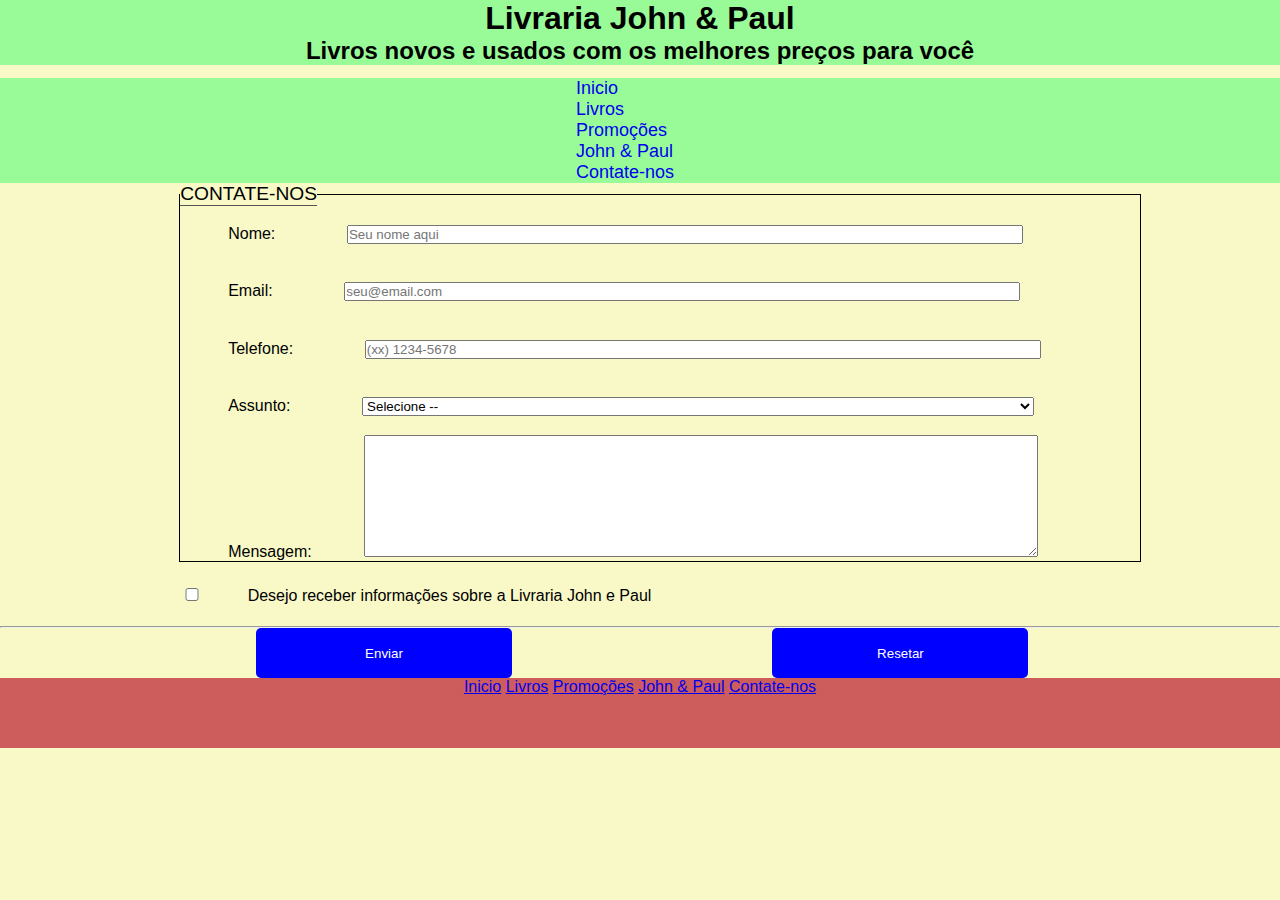
<file: contato.html>
<!doctype html>
<html dir="ltr" lang="pt-BR">
<head>
   <meta charset="utf-8">
   <meta name="viewport" content="width=device-width, initial-scale=1.0">
   <title>Meu Primeiro Projeto</title>
   <link rel="stylesheet" href="css/estilo.css">
</head>
<body>
<header id="topo">
   <h1 class="textoVermelho center"> Livraria John & Paul</h1>
   <h2 class="center">Livros novos e usados com os melhores preços para você</h2>
</header>
<nav id="menu">
   <ul style="list-style-type: none;">
      <li><a href="index.html">Inicio</a></li>
      <li><a href="produtos.html">Livros</a></li>
      <li><a href="#">Promoções</a></li>
      <li><a href="sobre.html">John & Paul</a></li>
      <li><a href="contato.html">Contate-nos</a></li>
   </ul>
</nav>
<section>
   <form>
      <fieldset>
         <legend>Contate-nos</legend>
         <div>
            <label for="nome">Nome:</label>
            <input type="text" name="nome" id="nome" placeholder="Seu nome aqui">
            <label for="email">Email:</label>
            <input type="email" name="email" id="email" placeholder="seu@email.com">
            <label for="tel">Telefone:</label>
            <input type="tel" name="tel" id="tel" placeholder="(xx) 1234-5678" >
            <label for="assunto">Assunto:</label>
            <select name="assunto" id="assunto">
               <option selected="selected">Selecione --</option>
               <option>Trocas</option>
               <option>Atendimento</option>
               <option>Comercial</option>
               <option>Outros</option>
            </select>
         </div>
         <div>
            <label for="msg">Mensagem:</label>
            <textarea name="msg" id="msg" cols="20" rows="10"></textarea>
         </div>
      </fieldset>
      <input type="checkbox" name="news" id="news" >
      <label for="news">Desejo receber informações sobre a Livraria John e Paul</label>
      <hr>
      <button type="submit">Enviar</button>
      <button type="reset">Resetar</button>
   </form>
</section>
<footer id="rodape">
   <ul>
      <li><a href="index.html">Inicio</a></li>
      <li><a href="produtos.html">Livros</a></li>
      <li><a href="#">Promoções</a></li>
      <li><a href="sobre.html">John & Paul</a></li>
      <li><a href="contato.html">Contate-nos</a></li>
   </ul>
</footer>
</body>
</html>
</file>
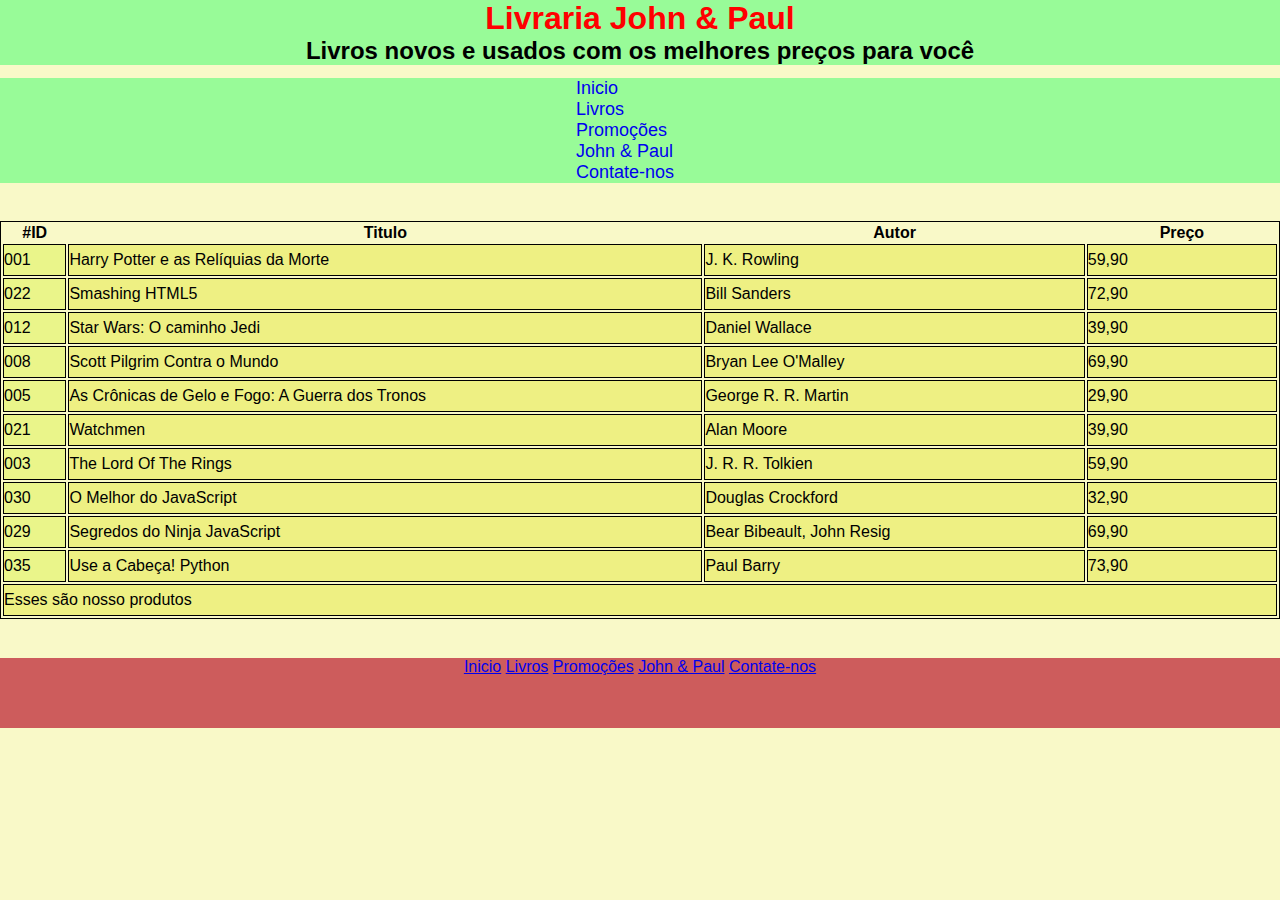
<file: produtos.html>
<!doctype html>
<html dir="ltr" lang="pt-BR">
<head>
   <meta charset="utf-8">
      <meta name="viewport" content="width=device-width, initial-scale=1.0">
   <title>Meu Primeiro Projeto</title>
   <link rel="stylesheet" href="css/estilo.css">
</head>
<body>
<header id="topo">
   <h1 class="center" style="color:red"> Livraria John & Paul</h1>
   <h2 class="center">Livros novos e usados com os melhores preços para você</h2>
</header>
<nav id="menu" >
   <ul style="list-style-type: none;">
      <li><a href="index.html">Inicio</a></li>
      <li><a href="produtos.html">Livros</a></li>
      <li><a href="#">Promoções</a></li>
      <li><a href="sobre.html">John & Paul</a></li>
      <li><a href="contato.html">Contate-nos</a></li>
   </ul>
</nav>
<section class="produtos">
   <table>
      <thead>
         <tr>
            <th>#ID</th>
            <th>Titulo</th>
            <th>Autor</th>
            <th>Preço</th>
         </tr>
      </thead>
      <tbody>
         <tr>
            <td>001</td>
            <td>Harry Potter e as Relíquias da Morte</td>
            <td>J. K. Rowling</td>
            <td>59,90</td>
         </tr>
         <tr>
            <td>022</td>
            <td>Smashing HTML5</td>
            <td>Bill Sanders</td>
            <td>72,90</td>
         </tr>
         <tr>
            <td>012</td>
            <td>Star Wars: O caminho Jedi</td>
            <td>Daniel Wallace</td>
            <td>39,90</td>
         </tr>
         <tr>
            <td>008</td>
            <td>Scott Pilgrim Contra o Mundo</td>
            <td>Bryan Lee O'Malley</td>
            <td>69,90</td>
         </tr>
         <tr>
            <td>005</td>
            <td>As Crônicas de Gelo e Fogo: A Guerra dos Tronos</td>
            <td>George R. R. Martin</td>
            <td>29,90</td>
         </tr>
         <tr>
            <td>021</td>
            <td>Watchmen</td>
            <td>Alan Moore</td>
            <td>39,90</td>
         </tr>
         <tr>
            <td>003</td>
            <td>The Lord Of The Rings</td>
            <td>J. R. R. Tolkien</td>
            <td>59,90</td>
         </tr>
         <tr>
            <td>030</td>
            <td>O Melhor do JavaScript</td>
            <td>Douglas Crockford</td>
            <td>32,90</td>
         </tr>
         <tr>
            <td>029</td>
            <td>Segredos do Ninja JavaScript</td>
            <td>Bear Bibeault, John Resig</td>
            <td>69,90</td>
         </tr>
         <tr>
            <td>035</td>
            <td>Use a Cabeça! Python</td>
            <td>Paul Barry</td>
            <td>73,90</td>
         </tr>
      </tbody>
      <tfoot>
         <tr>
            <td colspan="4">Esses são nosso produtos</td>
         </tr>
      </tfoot>
   </table>
</section>
<footer id="rodape">
   <ul>
      <li><a href="index.html">Inicio</a></li>
      <li><a href="produtos.html">Livros</a></li>
      <li><a href="#">Promoções</a></li>
      <li><a href="sobre.html">John & Paul</a></li>
      <li><a href="contato.html">Contate-nos</a></li>
   </ul>
</footer>
</body>
</html>
</file>
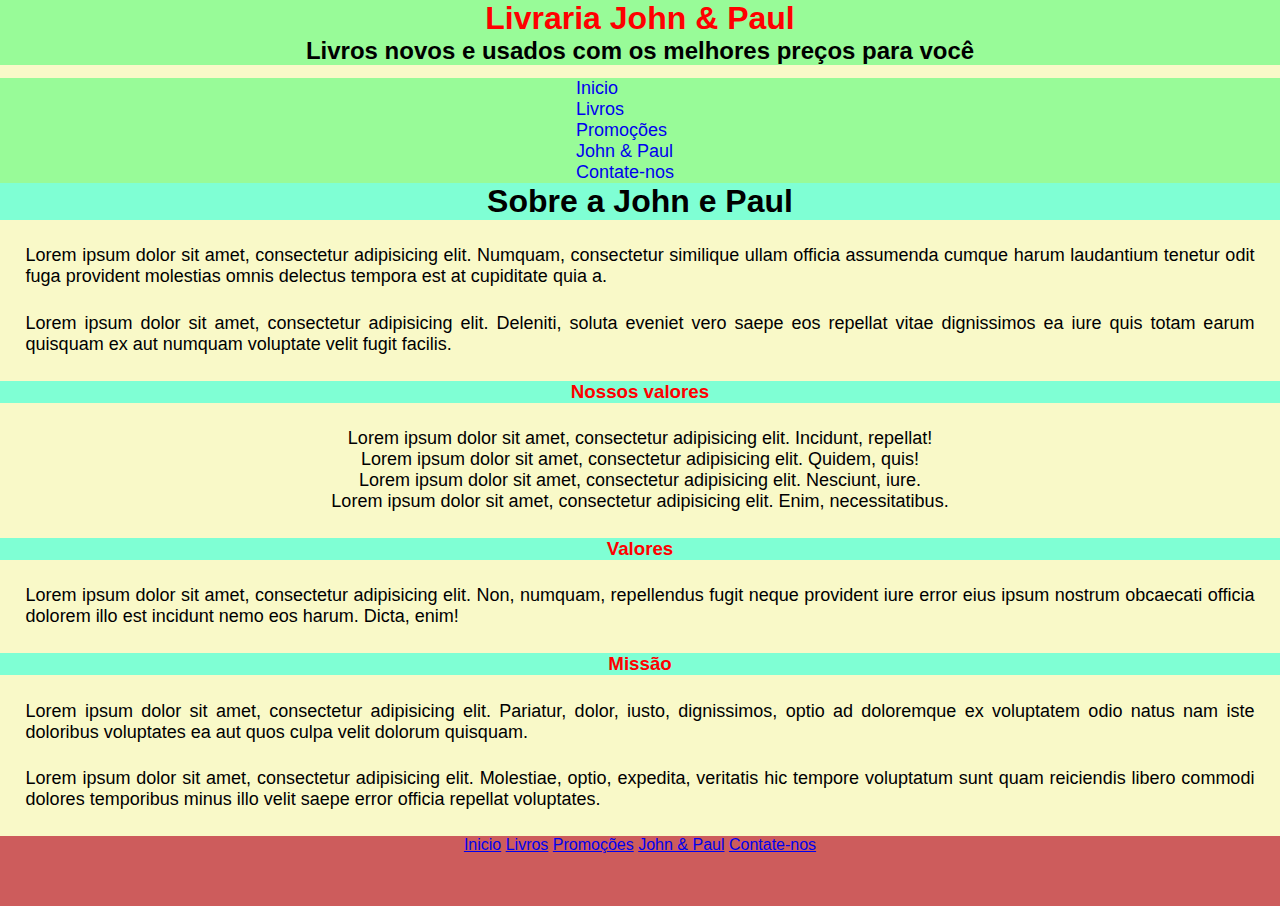
<file: sobre.html>
<!doctype html>
<html dir="ltr" lang="pt-BR">
<head>
   <meta charset="utf-8">
   <meta name="viewport" content="width=device-width, initial-scale=1.0">
   <title>Meu Primeiro Projeto</title>
   <link rel="stylesheet" href="css/estilo.css">
</head>
<body>
<header id="topo">
   <h1 class="center" style="color:red"> Livraria John & Paul</h1>
   <h2 class="center">Livros novos e usados com os melhores preços para você</h2>
</header>
<nav id="menu">
   <ul style="list-style-type:none ;">
      <li><a href="index.html">Inicio</a></li>
      <li><a href="produtos.html">Livros</a></li>
      <li><a href="#">Promoções</a></li>
      <li><a href="sobre.html">John & Paul</a></li>
      <li><a href="contato.html">Contate-nos</a></li>
   </ul>
</nav>
<section class="sobre">
   <h1 style="text-align: center; background-color: aquamarine;">Sobre a John e Paul</h1>
   <p>Lorem ipsum dolor sit amet, consectetur adipisicing elit. Numquam, consectetur similique ullam officia assumenda cumque harum laudantium tenetur odit fuga provident molestias omnis delectus tempora est at cupiditate quia a.</p>
   <p>Lorem ipsum dolor sit amet, consectetur adipisicing elit. Deleniti, soluta eveniet vero saepe eos repellat vitae dignissimos ea iure quis totam earum quisquam ex aut numquam voluptate velit fugit facilis.</p>
   <h3 style="color:red; text-align:center;  background-color: aquamarine;">Nossos valores</h3>
   <ul style="text-align: center; font-size: 18px; margin: 2%; list-style: none;">
      <li>Lorem ipsum dolor sit amet, consectetur adipisicing elit. Incidunt, repellat!</li>
      <li>Lorem ipsum dolor sit amet, consectetur adipisicing elit. Quidem, quis!</li>
      <li>Lorem ipsum dolor sit amet, consectetur adipisicing elit. Nesciunt, iure.</li>
      <li>Lorem ipsum dolor sit amet, consectetur adipisicing elit. Enim, necessitatibus.</li>
   </ul>
   <h3 style="color:red; text-align: center;  background-color: aquamarine;">Valores</h3>
   <p>Lorem ipsum dolor sit amet, consectetur adipisicing elit. Non, numquam, repellendus fugit neque provident iure error eius ipsum nostrum obcaecati officia dolorem illo est incidunt nemo eos harum. Dicta, enim!</p>
   <h3 style="color:red; text-align: center;  background-color: aquamarine;">Missão</h3>
   <p>Lorem ipsum dolor sit amet, consectetur adipisicing elit. Pariatur, dolor, iusto, dignissimos, optio ad doloremque ex voluptatem odio natus nam iste doloribus voluptates ea aut quos culpa velit dolorum quisquam.</p>
   <p>Lorem ipsum dolor sit amet, consectetur adipisicing elit. Molestiae, optio, expedita, veritatis hic tempore voluptatum sunt quam reiciendis libero commodi dolores temporibus minus illo velit saepe error officia repellat voluptates.</p>
</section>
<footer id="rodape">
   <ul>
      <li><a href="index.html">Inicio</a></li>
      <li><a href="produtos.html">Livros</a></li>
      <li><a href="#">Promoções</a></li>
      <li><a href="sobre.html">John & Paul</a></li>
      <li><a href="contato.html">Contate-nos</a></li>
   </ul>
</footer>
</body>
</html>
</file>
<file: css/estilo.css>
*{
   margin: 0;
   padding: 0;
}
/* Import font from google */
@import url(http://fonts.googleapis.com/css?family=Open+Sans:400,300,700);


body{
   background-color: rgba(248, 247, 187, 0.807);
   font-family: sans-serif;

}
h1,h2,h3,h4,h5,h6{
   font-family: 'Open Sans', sans-serif;
}
#topo{
   margin-bottom: 1%;
}
#topo, #menu,.destaques{
   background-color: palegreen;
}
#topo h1{
   animation:introducao 2s linear infinite alternate;
   -webkit-animation:introducao 2s linear infinite alternate;
   -moz-animation:introducao 2s linear infinite alternate;
}
/*@-webkit-keyframes introducao{
   0%{color: red; -webkit-transform:rotate(0deg);}
   25%{color: blue; -webkit-transform:rotate(5deg) scale(1.2);}
   50%{color: green; -webkit-transform:rotate(0deg);}
   75%{color: purple; -webkit-transform:rotate(-5deg) scale(1.2);}
   100%{color: red; -webkit-transform:rotate(0deg);}
}
@keyframes introducao{
   0%{color: red; -webkit-transform:rotate(0deg);}
   25%{color: blue; -webkit-transform:rotate(5deg) scale(1.2);}
   50%{color: green; -webkit-transform:rotate(0deg);}
   75%{color: purple; -webkit-transform:rotate(-5deg) scale(1.2);}
   100%{color: red; -webkit-transform:rotate(0deg);}
}
*/
#menu li a{
   display:inline;
   font-size: 18px;
   margin: 7%;
   margin-left: 45%;
   text-decoration: none;

}
#menu li:hover{
   width: 70%;
   margin-left: 15%;
   background-color: rgb(82, 250, 82);
   -webkit-transform: scale(1.3);
   -moz-transform: scale(1.3);
   transform: scale(1.3);
   -webkit-transition:all 100ms linear;
   -moz-transition:all 100ms linear;
   transition:all 100ms linear;
}
.destaques li{
   margin: 5%;
   margin-right: 6%;
   float: left;
   text-align: center;
   list-style: none;

   background-color: lightcoral;
}
.destaques li:hover{
   -webkit-transform: scale(1.1);
   -moz-transform: scale(1.1);
   transform: scale(1.1);
   -webkit-transition:all 500ms linear;
   -moz-transition:all 500ms linear;
   transition:all 500ms linear;
}
.destaques li strong{

   display: block;
}
.center{
   text-align: center;
}
.produtos td:first-child{
   width: 5%;
   height: 30px;
   background-color: rgb(234, 245, 138);
}
.produtos td:nth-child(2){
   width: 50%;
   background-color: rgba(231, 235, 92, 0.636);
}
.produtos td:nth-child(3){
   width: 30%;
   background-color: rgba(231, 235, 92, 0.636);
}
.produtos td:last-child{
   background-color: rgba(231, 235, 92, 0.636);
}

table, tr, td{
   border: 1px solid #000;
   width: 100%;
   margin-top: 3%;
   margin-bottom: 3%;
}
.sobre p{
   font-family: sans-serif;
   font-size: 18px;
   text-align: justify;
   margin: 2%;
}
form fieldset{
   border: 1px solid black;
   width: 75%;
   margin-left: 14%;

}
form legend{
   text-transform: uppercase;
   font-size: 1.2em;

   border-bottom: 1px solid #555;
}
form label{
   width: 50%;
   margin: 5%;
}
form input{
   width: 70%;
   margin: 2%;
}
select{
   width: 70%;
   margin: 2%;
}
textarea{
   width: 70%;
   height: 120px;
}
#news{
   width: 4%;
   margin-left: 13%;
}
label[for=news]{
   margin:0;
}

button{
   margin-left: 20%;
   width: 20%;
   height: 50px;
   background-color: blue;
   color: #fff;
   border: none;
   -webkit-border-radius: 5px;
   -moz-border-radius: 5px;
   border-radius: 5px;
}
#rodape{
   width: 100%;
   height: 70px;
   background-color: indianred;
   color: #ccc;
   float: left;
   text-align: center;
}
#rodape li {
   display: inline;
}

@media (max-width: 575.98px) { 
   #menu li a{
      display:inline;
      font-size: 20px;
      margin: 5%;
      margin-left: 40%;
      text-decoration: none;
   
   }
   #menu li:hover{
      display: none;
   }

   .destaques li{
      margin: 5.6%;
      width: 90%;
      margin-right: 6%;
      float: left;
      text-align: center;
      list-style: none;
   
      background-color: lightcoral;
   }
   .destaques li:hover{
      -webkit-transform: scale(1.1);
      -moz-transform: scale(1.1);
      transform: scale(1.1);
      -webkit-transition:all 500ms linear;
      -moz-transition:all 500ms linear;
      transition:all 500ms linear;
   }
   table, tr, td{
      border: 1px solid #000;
      width: 100%;
      margin-bottom: 3%;
   }
   .produtos td:first-child{
      width: 5%;
      background-color: rgb(234, 245, 138);
   }
   .produtos td:nth-child(2){
      width: 20%;
      background-color: rgba(231, 235, 92, 0.636);
   }
   .produtos td:nth-child(3){
      width: 30%;
      background-color: rgba(231, 235, 92, 0.636);
   }
   .produtos td:last-child{
      background-color: rgba(231, 235, 92, 0.636);
   }
   
   table, tr, td{
      border: 1px solid #000;
      width: 100%;
      margin-top: 3%;
      margin-bottom: 3%;
   }

}
</file>
